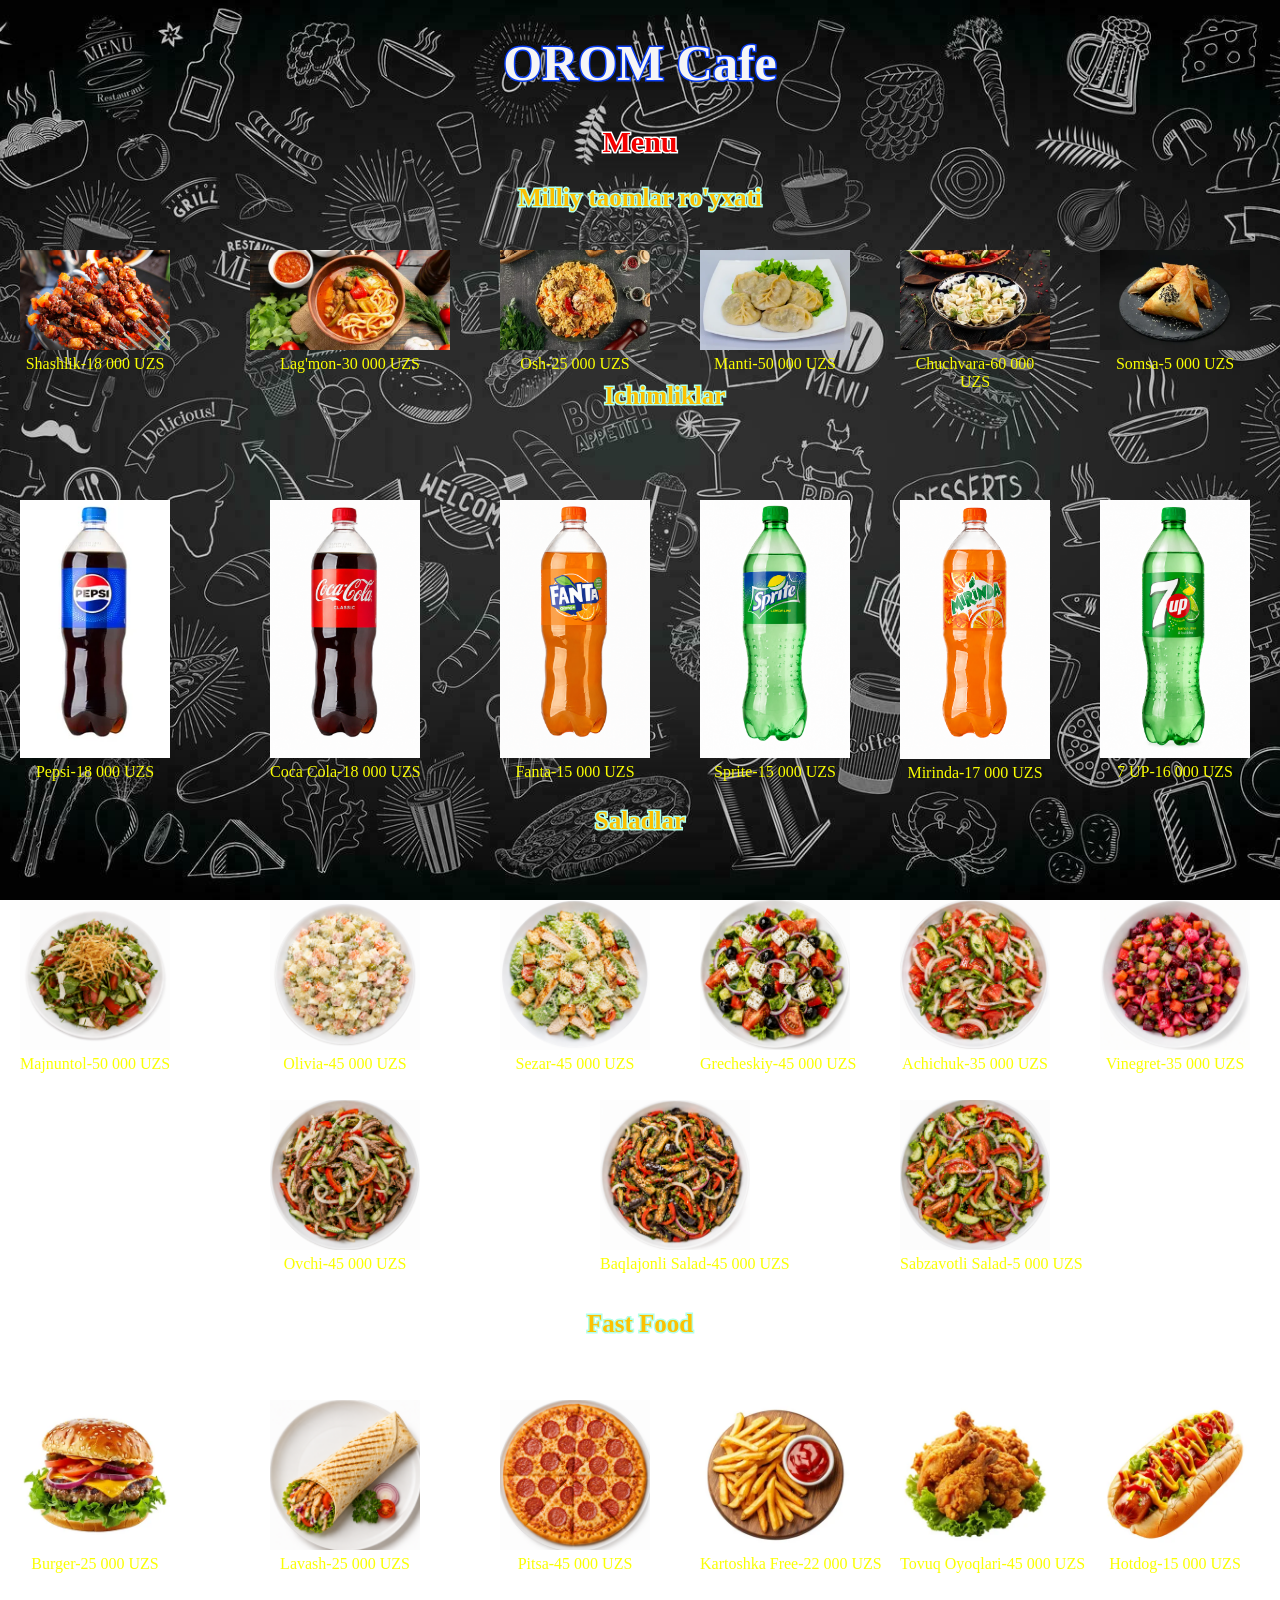
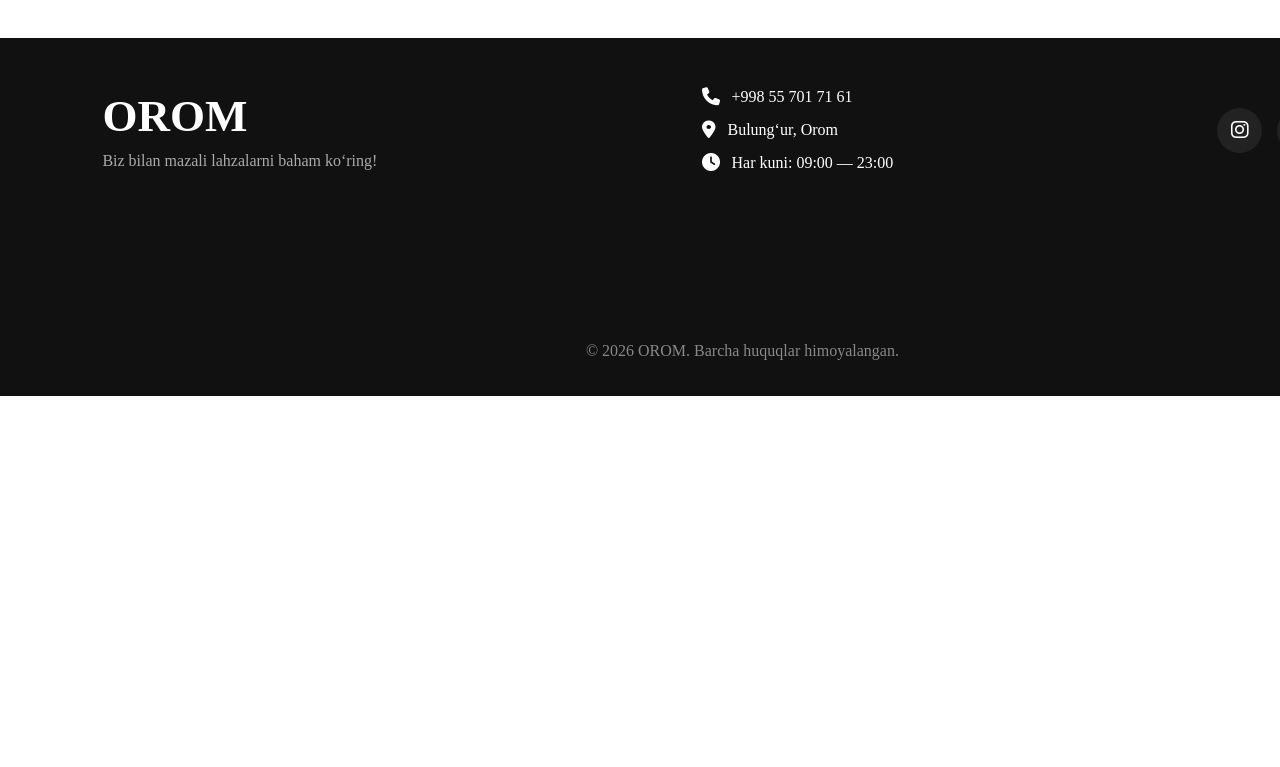
<file: index.html>
<!DOCTYPE html>
<html lang="en">
<head>
    <link rel="stylesheet" 
href="https://cdnjs.cloudflare.com/ajax/libs/font-awesome/6.5.2/css/all.min.css">
    <link rel="stylesheet" href="restoran.css">
    <meta charset="UTF-8">
    <meta name="viewport" content="width=device-width, initial-scale=1.0">
    <title>Restaurant</title>
</head>

<body>

    <h1 class="orom">OROM Cafe</h1>

    <h2 class="MENU">Menu</h2>

    <h3 class="h3">Milliy taomlar ro'yxati</h3>

    <div class="plov">

        <img src="plov.webp" alt="plov">
        <p>Osh-25 000 UZS</p>

        <div class="sh">
            <img src="lovepik-mutton-shashlik-picture_501077439.jpg" alt="Shashlik">
            <p>Shashlik-18 000 UZS</p>
        </div>

        <div class="m">
            <img src="l.webp" alt="Lag'mon">
            <p>Lag'mon-30 000 UZS</p>
        </div>

        <div class="n">
            <img src="man.webp" alt="Manti">
            <p>Manti-50 000 UZS</p>
        </div>

        <div class="ch">
            <img src="ch.webp" alt="Chuchvara">
            <p>Chuchvara-60 000 UZS</p>
        </div>

        <div class="s">
            <img src="somsa.webp" alt="Somsa">
            <p>Somsa-5 000 UZS</p>
        </div>

    </div>

    <h3 class="rsm">Ichimliklar</h3>

    <div class="e">
        <img src="e.webp" alt="Pepsi">
        <p>Pepsi-18 000 UZS</p>
    </div>

    <div class="sola-sola">
    <img src="coca sola.png" alt="Coca Cola">
    <p>Coca Cola-18 000 UZS</p>
    </div>

    <div class="fanta">
    <img src="fanta.png" alt="Fanta">
    <p>Fanta-15 000 UZS</p>
    </div>

    <div class="sprite">
    <img src="sprite.png" alt="sprite">
    <p>Sprite-15 000 UZS</p>
    </div>
    
    <div class="mirinda">
    <img src="mirinda.png" alt="Mirinda">
    <p>Mirinda-17 000 UZS</p>
    </div>

    <div class="up">
    <img src="7up.png" alt="7 Up">
    <p>7 UP-16 000 UZS</p>
    </div>

    <h3>Saladlar</h3>

    <div class="image-container">

    <div class="majnuntol">
    <img src="majnuntol.png" alt="majnuntol">
    <p>Majnuntol-50 000 UZS</p>
    </div>

    <div class="olivia">
    <img src="olivia.png" alt="olivia">
    <p>Olivia-45 000 UZS</p>
    </div>

    <div class="sezar">
    <img src="sezar.png" alt="sezar">
    <p>Sezar-45 000 UZS</p>
    </div>

    <div class="grecheskiy">
    <img src="grecheskiy.png" alt="Grecheskiy">
    <p>Grecheskiy-45 000 UZS</p>
    </div>

    <div class="achichuk">
    <img src="achichuk.png" alt="Achichuk">
    <p>Achichuk-35 000 UZS</p>
    </div>

    <div class="vinegret">
    <img src="vinefret.png" alt="Vinegret">
    <p>Vinegret-35 000 UZS</p>
    </div>

    <div class="ovchi">
    <img src="Ovchi Saladi.png" alt="ovchi">
    <p>Ovchi-45 000 UZS</p>
    </div>

    <div class="baqlajonli">
    <img src="baqlajon.png" alt="Baqlajonli">
    <p>Baqlajonli Salad-45 000 UZS</p>
    </div>

    <div class="sabzavot">
    <img src="sabzavot.png" alt="Sabzavotli salad">
    <p>Sabzavotli Salad-5 000 UZS</p>
    </div>
</div>

<h4>Fast Food</h4>
<div>
<div class="burger">
    <img src="burger.webp" alt="burger">
    <p>Burger-25 000 UZS</p>
    </div>

    <div class="lavash">
    <img src="lavash.png" alt="Lavash">
    <p>Lavash-25 000 UZS</p>
    </div>

    <div class="pitsa">
    <img src="pitsa.png" alt="Pitsa">
    <p>Pitsa-45 000 UZS</p>
    </div>

    <div class="kartoshka">
    <img src="kartshaka.webp" alt="Kartoshka free">
    <p>Kartoshka Free-22 000 UZS</p>
    </div>

    <div class="chicken">
    <img src="chicken.webp" alt="chicken">
    <p>Tovuq Oyoqlari-45 000 UZS</p>
    </div>

    <div class="hotdog">
    <img src="hotdog.webp" alt="Hotdog">
    <p>Hotdog-15 000 UZS</p>
    </div>


</div>
<footer class="footer">
    <div class="footer-container">

        <div class="footer-logo">
            <h2>OROM</h2>
            <p>Biz bilan mazali lahzalarni baham ko‘ring!</p>
        </div>

        <div class="footer-contact">
            <a href="tel:+998557017161">
                <i class="fa-solid fa-phone"></i>
                <span>+998 55 701 71 61</span>
            </a>

            <a href="https://maps.google.com/?q=Bulungur+Orom" target="_blank">
                <i class="fa-solid fa-location-dot"></i>
                <span>Bulung‘ur, Orom</span>
            </a>

            <div>
                <i class="fa-solid fa-clock"></i>
                <span>Har kuni: 09:00 — 23:00</span>
            </div>
        </div>

        <div class="footer-social">
            <a href="https://www.instagram.com/s1nxron_sh/" 
               target="_blank" 
               aria-label="Instagram">
                <i class="fa-brands fa-instagram"></i>
            </a>

            <a href="#" 
               target="_blank" 
               aria-label="Telegram">
                <i class="fa-brands fa-telegram"></i>
            </a>

            <a href="tel:+998557017161" aria-label="Telefon">
                <i class="fa-solid fa-phone"></i>
            </a>
        </div>

    </div>

    <div class="footer-bottom">
        <p>© 2026 OROM. Barcha huquqlar himoyalangan.</p>
    </div>
</footer>

<!-- Barcha mahsulotlar tugagandan keyin -->

<section class="location">
    <h2 class="manzilimizz">Bizning manzilimiz</h2>

    <iframe
        src="https://www.google.com/maps?q=Q798%2BR4F%2C%20Bulungur%2C%20Uzbekistan&output=embed"
        width="100%"
        height="300"
        style="border:0;"
        allowfullscreen=""
        loading="lazy">
        
    </iframe>
</section>

</body>
</html>
</file>
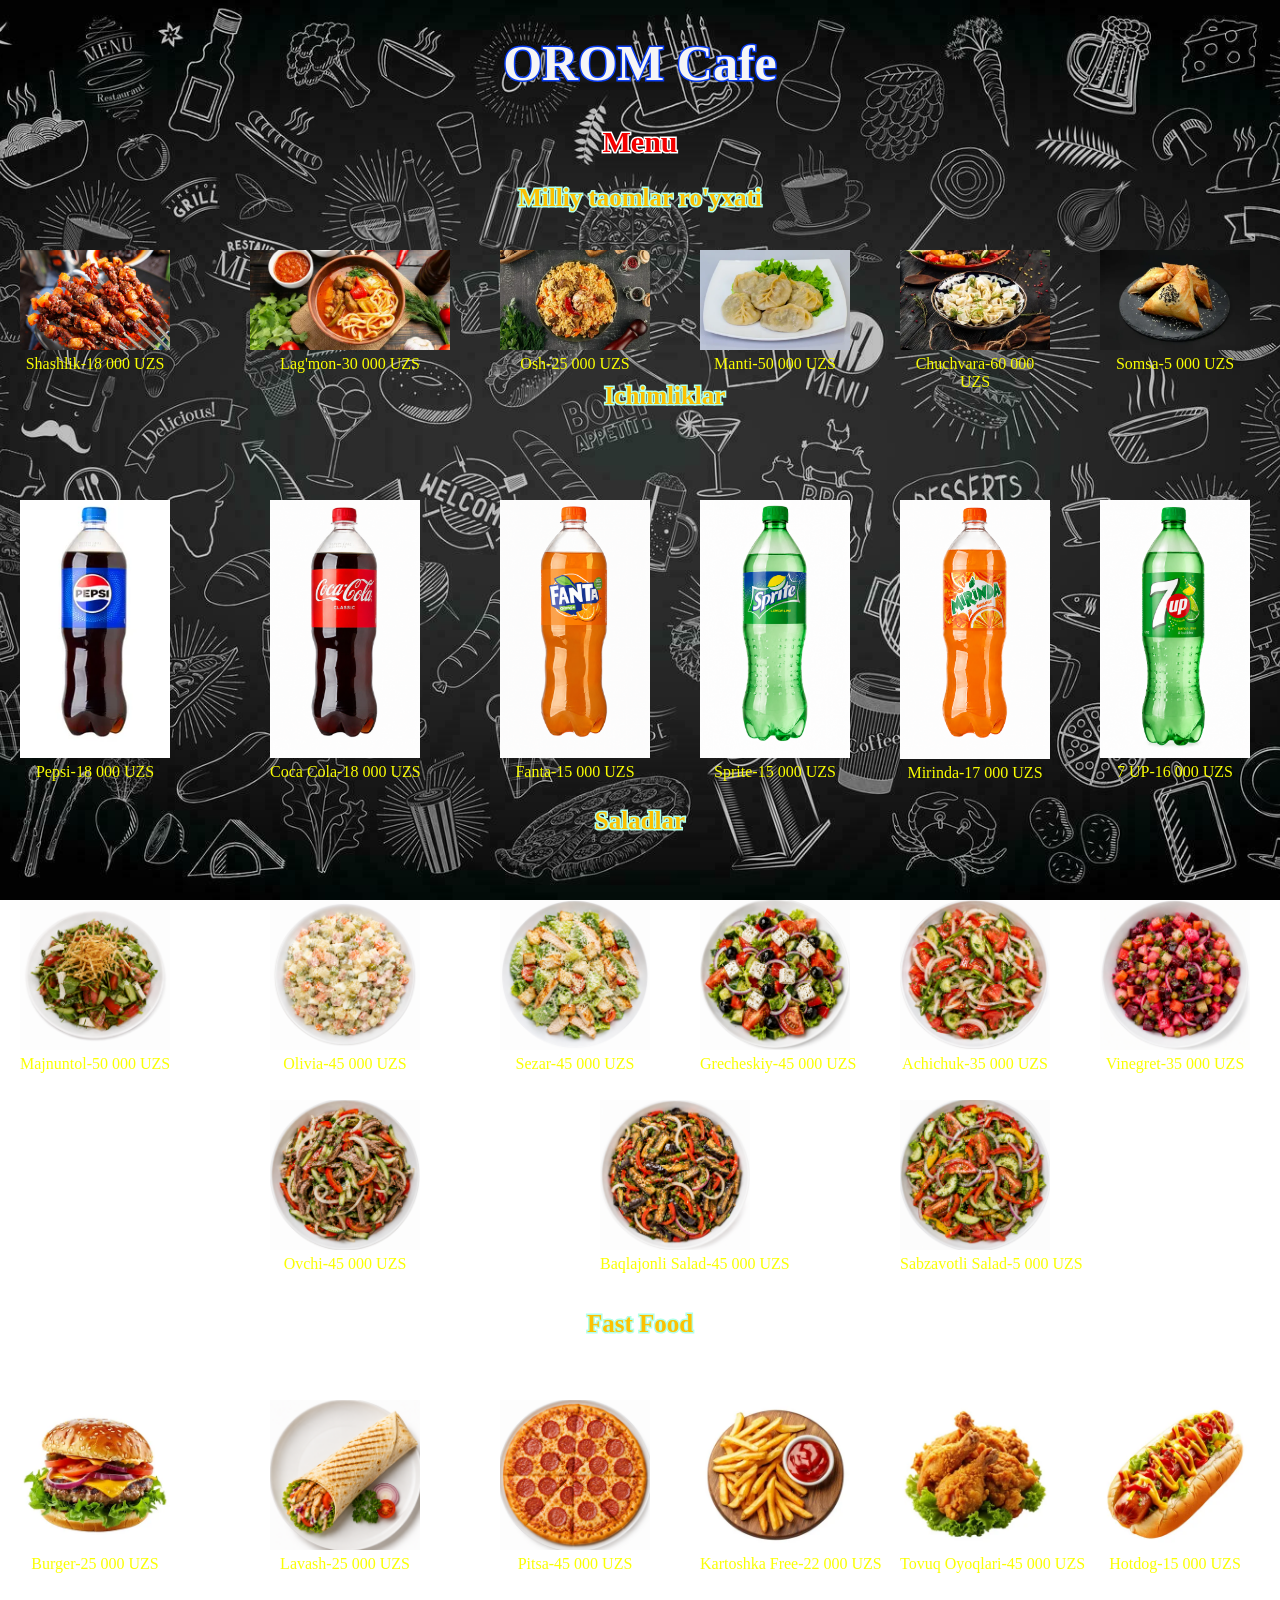
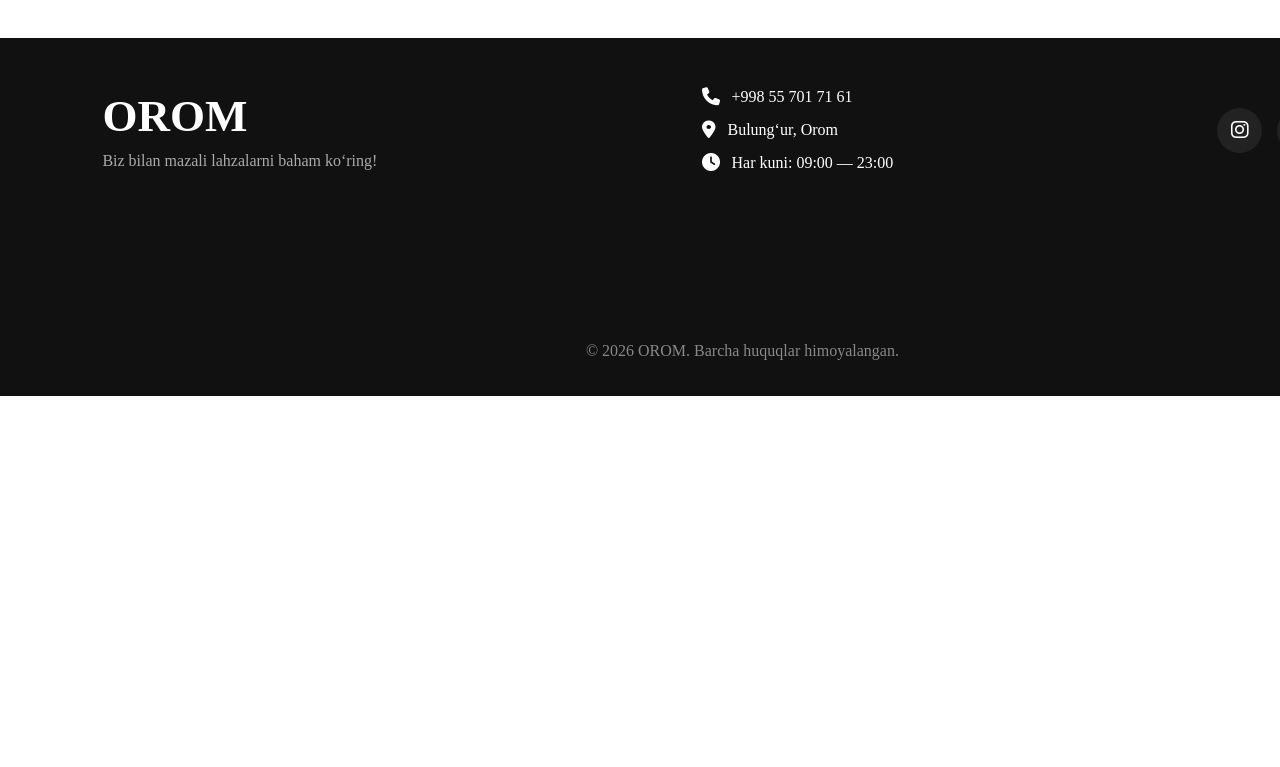
<file: restoran.html>
<!DOCTYPE html>
<html lang="en">
<head>
    <link rel="stylesheet" 
href="https://cdnjs.cloudflare.com/ajax/libs/font-awesome/6.5.2/css/all.min.css">
    <link rel="stylesheet" href="restoran.css">
    <meta charset="UTF-8">
    <meta name="viewport" content="width=device-width, initial-scale=1.0">
    <title>Restaurant</title>
</head>

<body>

    <h1 class="orom">OROM Cafe</h1>

    <h2 class="MENU">Menu</h2>

    <h3 class="h3">Milliy taomlar ro'yxati</h3>

    <div class="plov">

        <img src="plov.webp" alt="plov">
        <p>Osh-25 000 UZS</p>

        <div class="sh">
            <img src="lovepik-mutton-shashlik-picture_501077439.jpg" alt="Shashlik">
            <p>Shashlik-18 000 UZS</p>
        </div>

        <div class="m">
            <img src="l.webp" alt="Lag'mon">
            <p>Lag'mon-30 000 UZS</p>
        </div>

        <div class="n">
            <img src="man.webp" alt="Manti">
            <p>Manti-50 000 UZS</p>
        </div>

        <div class="ch">
            <img src="ch.webp" alt="Chuchvara">
            <p>Chuchvara-60 000 UZS</p>
        </div>

        <div class="s">
            <img src="somsa.webp" alt="Somsa">
            <p>Somsa-5 000 UZS</p>
        </div>

    </div>

    <h3 class="rsm">Ichimliklar</h3>

    <div class="e">
        <img src="e.webp" alt="Pepsi">
        <p>Pepsi-18 000 UZS</p>
    </div>

    <div class="sola-sola">
    <img src="coca sola.png" alt="Coca Cola">
    <p>Coca Cola-18 000 UZS</p>
    </div>

    <div class="fanta">
    <img src="fanta.png" alt="Fanta">
    <p>Fanta-15 000 UZS</p>
    </div>

    <div class="sprite">
    <img src="sprite.png" alt="sprite">
    <p>Sprite-15 000 UZS</p>
    </div>
    
    <div class="mirinda">
    <img src="mirinda.png" alt="Mirinda">
    <p>Mirinda-17 000 UZS</p>
    </div>

    <div class="up">
    <img src="7up.png" alt="7 Up">
    <p>7 UP-16 000 UZS</p>
    </div>

    <h3>Saladlar</h3>

    <div class="image-container">

    <div class="majnuntol">
    <img src="majnuntol.png" alt="majnuntol">
    <p>Majnuntol-50 000 UZS</p>
    </div>

    <div class="olivia">
    <img src="olivia.png" alt="olivia">
    <p>Olivia-45 000 UZS</p>
    </div>

    <div class="sezar">
    <img src="sezar.png" alt="sezar">
    <p>Sezar-45 000 UZS</p>
    </div>

    <div class="grecheskiy">
    <img src="grecheskiy.png" alt="Grecheskiy">
    <p>Grecheskiy-45 000 UZS</p>
    </div>

    <div class="achichuk">
    <img src="achichuk.png" alt="Achichuk">
    <p>Achichuk-35 000 UZS</p>
    </div>

    <div class="vinegret">
    <img src="vinefret.png" alt="Vinegret">
    <p>Vinegret-35 000 UZS</p>
    </div>

    <div class="ovchi">
    <img src="Ovchi Saladi.png" alt="ovchi">
    <p>Ovchi-45 000 UZS</p>
    </div>

    <div class="baqlajonli">
    <img src="baqlajon.png" alt="Baqlajonli">
    <p>Baqlajonli Salad-45 000 UZS</p>
    </div>

    <div class="sabzavot">
    <img src="sabzavot.png" alt="Sabzavotli salad">
    <p>Sabzavotli Salad-5 000 UZS</p>
    </div>
</div>

<h4>Fast Food</h4>
<div>
<div class="burger">
    <img src="burger.webp" alt="burger">
    <p>Burger-25 000 UZS</p>
    </div>

    <div class="lavash">
    <img src="lavash.png" alt="Lavash">
    <p>Lavash-25 000 UZS</p>
    </div>

    <div class="pitsa">
    <img src="pitsa.png" alt="Pitsa">
    <p>Pitsa-45 000 UZS</p>
    </div>

    <div class="kartoshka">
    <img src="kartshaka.webp" alt="Kartoshka free">
    <p>Kartoshka Free-22 000 UZS</p>
    </div>

    <div class="chicken">
    <img src="chicken.webp" alt="chicken">
    <p>Tovuq Oyoqlari-45 000 UZS</p>
    </div>

    <div class="hotdog">
    <img src="hotdog.webp" alt="Hotdog">
    <p>Hotdog-15 000 UZS</p>
    </div>


</div>
<footer class="footer">
    <div class="footer-container">

        <div class="footer-logo">
            <h2>OROM</h2>
            <p>Biz bilan mazali lahzalarni baham ko‘ring!</p>
        </div>

        <div class="footer-contact">
            <a href="tel:+998557017161">
                <i class="fa-solid fa-phone"></i>
                <span>+998 55 701 71 61</span>
            </a>

            <a href="https://maps.google.com/?q=Bulungur+Orom" target="_blank">
                <i class="fa-solid fa-location-dot"></i>
                <span>Bulung‘ur, Orom</span>
            </a>

            <div>
                <i class="fa-solid fa-clock"></i>
                <span>Har kuni: 09:00 — 23:00</span>
            </div>
        </div>

        <div class="footer-social">
            <a href="https://www.instagram.com/s1nxron_sh/" 
               target="_blank" 
               aria-label="Instagram">
                <i class="fa-brands fa-instagram"></i>
            </a>

            <a href="#" 
               target="_blank" 
               aria-label="Telegram">
                <i class="fa-brands fa-telegram"></i>
            </a>

            <a href="tel:+998557017161" aria-label="Telefon">
                <i class="fa-solid fa-phone"></i>
            </a>
        </div>

    </div>

    <div class="footer-bottom">
        <p>© 2026 OROM. Barcha huquqlar himoyalangan.</p>
    </div>
</footer>

<!-- Barcha mahsulotlar tugagandan keyin -->

<section class="location">
    <h2 class="manzilimizz">Bizning manzilimiz</h2>

    <iframe
        src="https://www.google.com/maps?q=Q798%2BR4F%2C%20Bulungur%2C%20Uzbekistan&output=embed"
        width="100%"
        height="300"
        style="border:0;"
        allowfullscreen=""
        loading="lazy">
        
    </iframe>
</section>

</body>
</html>
</file>
<file: restoran.css>
.orom {
    text-align: center;
    font-family: 'Lobster', cursive;
    font-size: 50px;
    color: whitesmoke;
    -webkit-text-stroke: 3px rgb(10, 61, 242);
    paint-order: stroke fill;
}

.rsm {
    position: relative;
    margin-top: 170px;
    margin-left: 50px;
    height: 400px;
    text-align: center;
}

body {
    background-image: url(set-of-restaurant-doodles-food-and-drinks-on-black-background-vector.jpg);
    background-repeat: no-repeat;
    background-size: cover;
    background-position: center;
    background-attachment: fixed;
    margin: 0;
    overflow-x: hidden;
}

h3 {
    font-family: "Ballet", cursive;
    text-align: center;
    color: rgb(252, 193, 2);
    font-size: 25px;
    -webkit-text-stroke: 3px rgb(178, 255, 234);
    paint-order: stroke fill;

    position: relative;
    z-index: stroke fill;
}

.h3 {
    font-family: "Ballet", cursive;
    text-align: center;
    color: rgb(252, 193, 2);
    font-size: 25px;
    -webkit-text-stroke: 3px rgb(178, 255, 234);
    paint-order: stroke fill;

    position: relative;
    z-index: 10;
}

.image-container {
    display: grid;
    grid-template-columns: repeat(3, 1fr);
    gap: 20px;
}

.salad-item img {
    width: 100%;
    display: block;
}


.h4 {
    font-family: "Ballet", cursive;
    text-align: center;
    color: rgb(252, 193, 2);
    font-size: 25px;
    -webkit-text-stroke: 3px rgb(178, 255, 234);
    paint-order: stroke fill;

    position: relative;
    z-index: 10;
}

.MENU {
    text-align: center;
    font-family: "Great Vibes", cursive;
    font-size: 30px;
    color: rgb(242, 0, 0);
    -webkit-text-stroke: 3px white;
    paint-order: stroke fill;
}

p {
    font-family: "Lobster", cursive;
}

.plov {
    position: absolute;
    left: 500px;
    top: 250px;
    text-align: center;
}

.plov img {
    width: 150px;
    display: block;
    transition: 0.5s ease;
}

.plov img:hover {
    width: 200px;
}

.plov p {
    margin: 5px 0 0;
    font-size: 16px;
    color: rgb(250, 254, 2);
}

.sh {
    position: absolute;
    left: -480px;
    top: 0;
    text-align: center;
}

.sh img {
    width: 150px;
    display: block;
    transition: 0.5s ease;
}

.sh img:hover {
    width: 200px;
}

.sh p {
    margin: 5px 0 0;
    font-size: 16px;
    color: rgb(250, 254, 2);
}

.m {
    position: absolute;
    left: -250px;
    top: 0;
    text-align: center;
}

.m img {
    width: 200px;
    transition: 0.5s ease;
}

.m img:hover {
    width: 250px;
}

.m p {
    margin: 5px 0 0;
    font-size: 16px;
    color: rgb(250, 254, 2);
}

.n {
    position: absolute;
    left: 200px;
    top: 0;
    text-align: center;
}

.n img {
    width: 150px;
    display: block;
    transition: 0.5s ease;
}

.n img:hover {
    width: 200px;
}

.n p {
    margin: 5px 0 0;
    font-size: 16px;
    color: rgb(250, 254, 2);
}

.ch {
    position: absolute;
    left: 400px;
    top: 0;
    text-align: center;
}

.ch img {
    width: 150px;
    display: block;
    transition: 0.5s ease;
}

.ch img:hover {
    width: 200px;
}

.ch p {
    margin: 5px 0 0;
    font-size: 16px;
    color: rgb(249, 253, 4);
}

.s {
    position: absolute;
    left: 600px;
    top: 0;
    text-align: center;
}

.s img {
    width: 150px;
    display: block;
    transition: 0.5s ease;
}

.s img:hover {
    width: 200px;
}

.s p {
    margin: 5px 0 0;
    font-size: 16px;
    color: rgb(250, 254, 2);
}

.e {
    position: absolute;
    left: 20px;
    top: 500px;
    text-align: center;
}

.e img {
    width: 150px;
    display: block;
    transition: 0.5s ease;
}

.e img:hover {
    width: 170px;
}

.e p {
    margin: 5px 0 0;
    font-size: 16px;
    color: rgb(250, 254, 2);
}

.sola-sola {
    position: absolute;
    left: 270px;
    top: 500px;
    text-align: center;
}

.sola-sola img {
    width: 150px;
    display: block;
    transition: 0.5s ease;
}

.sola-sola img:hover {
    width: 170px;
}

.sola-sola p {
    margin: 5px 0 0;
    font-size: 16px;
    color: rgb(250, 254, 2);
}

.fanta {
    position: absolute;
    left: 500px;
    top: 500px;
    text-align: center;
}

.fanta img {
    width: 150px;
    display: block;
    transition: 0.5s ease;
}

.fanta img:hover {
    width: 170px;
}

.fanta p {
    margin: 5px 0 0;
    font-size: 16px;
    color: rgb(250, 254, 2);
}

.sprite {
    position: absolute;
    left: 700px;
    top: 500px;
    text-align: center;
}

.sprite img {
    width: 150px;
    display: block;
    transition: 0.5s ease;
}

.sprite img:hover {
    width: 170px;
}

.sprite p {
    margin: 5px 0 0;
    font-size: 16px;
    color: rgb(250, 254, 2);
}

.mirinda {
    position: absolute;
    left: 900px;
    top: 500px;
    text-align: center;
}

.mirinda img {
    width: 150px;
    display: block;
    transition: 0.5s ease;
}

.mirinda img:hover {
    width: 170px;
}

.mirinda p {
    margin: 5px 0 0;
    font-size: 16px;
    color: rgb(250, 254, 2);
}

.up {
    position: absolute;
    left: 1100px;
    top: 500px;
    text-align: center;
}

.up img {
    width: 150px;
    display: block;
    transition: 0.5s ease;
}

.up img:hover {
    width: 170px;
}

.up p {
    margin: 5px 0 0;
    font-size: 16px;
    color: rgb(250, 254, 2);
}

.majnuntol {
    position: absolute;
    left: 20px;
    top: 900px;
    text-align: center;
}

.majnuntol img {
    width: 150px;
    display: block;
    transition: 0.5s ease;
}

.majnuntol img:hover {
    width: 200px;
}

.majnuntol p {
    margin: 5px 0 0;
    font-size: 16px;
    color: rgb(250, 254, 2);
}

.olivia {
    position: absolute;
    left: 270px;
    top: 900px;
    text-align: center;
}

.olivia img {
    width: 150px;
    display: block;
    transition: 0.5s ease;
}

.olivia img:hover {
    width: 200px;
}

.olivia p {
    margin: 5px 0 0;
    font-size: 16px;
    color: rgb(250, 254, 2);
}

.sezar {
    position: absolute;
    left: 500px;
    top: 900px;
    text-align: center;
}

.sezar img {
    width: 150px;
    display: block;
    transition: 0.5s ease;
}

.sezar img:hover {
    width: 200px;
}

.sezar p {
    margin: 5px 0 0;
    font-size: 16px;
    color: rgb(250, 254, 2);
}

.grecheskiy {
    position: absolute;
    left: 700px;
    top: 900px;
    text-align: center;
}

.grecheskiy img {
    width: 150px;
    display: block;
    transition: 0.5s ease;
}

.grecheskiy img:hover {
    width: 200px;
}

.grecheskiy p {
    margin: 5px 0 0;
    font-size: 16px;
    color: rgb(250, 254, 2);
}

.achichuk {
    position: absolute;
    left: 900px;
    top: 900px;
    text-align: center;
}

.achichuk img {
    width: 150px;
    display: block;
    transition: 0.5s ease;
}

.achichuk img:hover {
    width: 200px;
}

.achichuk p {
    margin: 5px 0 0;
    font-size: 16px;
    color: rgb(250, 254, 2);
}

.vinegret {
    position: absolute;
    left: 1100px;
    top: 900px;
    text-align: center;
}

.vinegret img {
    width: 150px;
    display: block;
    transition: 0.5s ease;
}

.vinegret img:hover {
    width: 200px;
}

.vinegret p {
    margin: 5px 0 0;
    font-size: 16px;
    color: rgb(250, 254, 2);
}

.ovchi {
    position: absolute;
    left: 270px;
    top: 1100px;
    text-align: center;
}

.ovchi img {
    width: 150px;
    display: block;
    transition: 0.5s ease;
}

.ovchi img:hover {
    width: 200px;
}

.ovchi p {
    margin: 5px 0 0;
    font-size: 16px;
    color: rgb(250, 254, 2);
}

.baqlajonli {
    position: absolute;
    left: 600px;
    top: 1100px;
    text-align: center;
}

.baqlajonli img {
    width: 150px;
    text-align: center;
    display: block;
    transition: 0.5s ease;
}

.baqlajonli img:hover {
    width: 200px;
}

.baqlajonli p {
    margin: 5px 0 0;
    text-align: center;
    font-size: 16px;
    color: rgb(250, 254, 2);
}

.sabzavot {
    position: absolute;
    left: 900px;
    top: 1100px;
    text-align: center;
}

.sabzavot img {
    width: 150px;
    display: block;
    transition: 0.5s ease;
}

.sabzavot img:hover {
    width: 200px;
}

.sabzavot p {
    margin: 5px 0 0;
    font-size: 16px;
    color: rgb(250, 254, 2);
}

h4 {
    font-family: "Ballet", cursive;
    text-align: center;
    color: rgb(252, 193, 2);
    font-size: 25px;
    -webkit-text-stroke: 3px rgb(178, 255, 234);
    paint-order: stroke fill;

    position: relative;
    z-index: 10;
    margin-top: 450px;
}


.burger {
    position: absolute;
    left: 20px;
    top: 1400px;
    text-align: center;
}

.burger img {
    width: 150px;
    display: block;
    transition: 0.5s ease;
}

.burger img:hover {
    width: 200px;
}

.burger p {
    margin: 5px 0 0;
    font-size: 16px;
    color: rgb(250, 254, 2);
}

.lavash {
    position: absolute;
    left: 270px;
    top: 1400px;
    text-align: center;
}

.lavash img {
    width: 150px;
    display: block;
    transition: 0.5s ease;
}

.lavash img:hover {
    width: 200px;
}

.lavash p {
    margin: 5px 0 0;
    font-size: 16px;
    color: rgb(250, 254, 2);
}

.pitsa {
    position: absolute;
    left: 500px;
    top: 1400px;
    text-align: center;
}

.pitsa img {
    width: 150px;
    display: block;
    transition: 0.5s ease;
}

.pitsa img:hover {
    width: 200px;
}

.pitsa p {
    margin: 5px 0 0;
    font-size: 16px;
    color: rgb(250, 254, 2);
}

.kartoshka {
    position: absolute;
    left: 700px;
    top: 1400px;
    text-align: center;
}

.kartoshka img {
    width: 150px;
    display: block;
    transition: 0.5s ease;
}

.kartoshka img:hover {
    width: 200px;
}

.kartoshka p {
    margin: 5px 0 0;
    font-size: 16px;
    color: rgb(250, 254, 2);
}

.chicken {
    position: absolute;
    left: 900px;
    top: 1400px;
    text-align: center;
}

.chicken img {
    width: 150px;
    display: block;
    transition: 0.5s ease;
}

.chicken img:hover {
    width: 200px;
}

.chicken p {
    margin: 5px 0 0;
    font-size: 16px;
    color: rgb(250, 254, 2);
}

.hotdog {
    position: absolute;
    left: 1100px;
    top: 1400px;
    text-align: center;
}

.hotdog img {
    width: 150px;
    display: block;
    transition: 0.5s ease;
}

.hotdog img:hover {
    width: 200px;
}

.hotdog p {
    margin: 5px 0 0;
    font-size: 16px;
    color: rgb(250, 254, 2);
}

.footer {
    background: #111;
    color: white;
    padding: 50px 8% 20px;
    position: relative;
    z-index: 10;
    width: 100%;
    margin-top: 300px;
    clear: both;
}

.manzilimizz {
    color: white;
}

.footer-container {
    display: flex;
    justify-content: space-between;
    align-items: center;
    gap: 40px;
}

.footer-logo h2 {
    font-family: "Ballet", cursive;
    font-size: 45px;
    margin:  0 0 10px;
}

.footer-logo p {
    color: #aaa;
    margin: 0;
}

.footer-contact {
    display: flex;
    flex-direction: column;
    gap: 15px;
}

.footer-contact a,
.footer-contact div {
    display: flex;
    align-items: center;
    gap: 12px;
    color: white;
    text-decoration: none;
}

.footer-contact i {
    font-size: 18px;
}

.footer-social {
    display: flex;
    gap: 15px;
}

.footer-social a {
    width: 45px;
    height: 45px;
    border-radius: 50%;
    display: flex;
    align-items: center;
    justify-content: center;
    color: white;
    background: #222;
    text-decoration: none;
    font-size: 20px;
    transition: 0.3s;
}

.footer-social a:hover {
    transform: translateY(-4px);
   
}

.footer-bottom {
    margin-top: 170px;
    
    text-align: center;
    color: #888;
}
</file>
